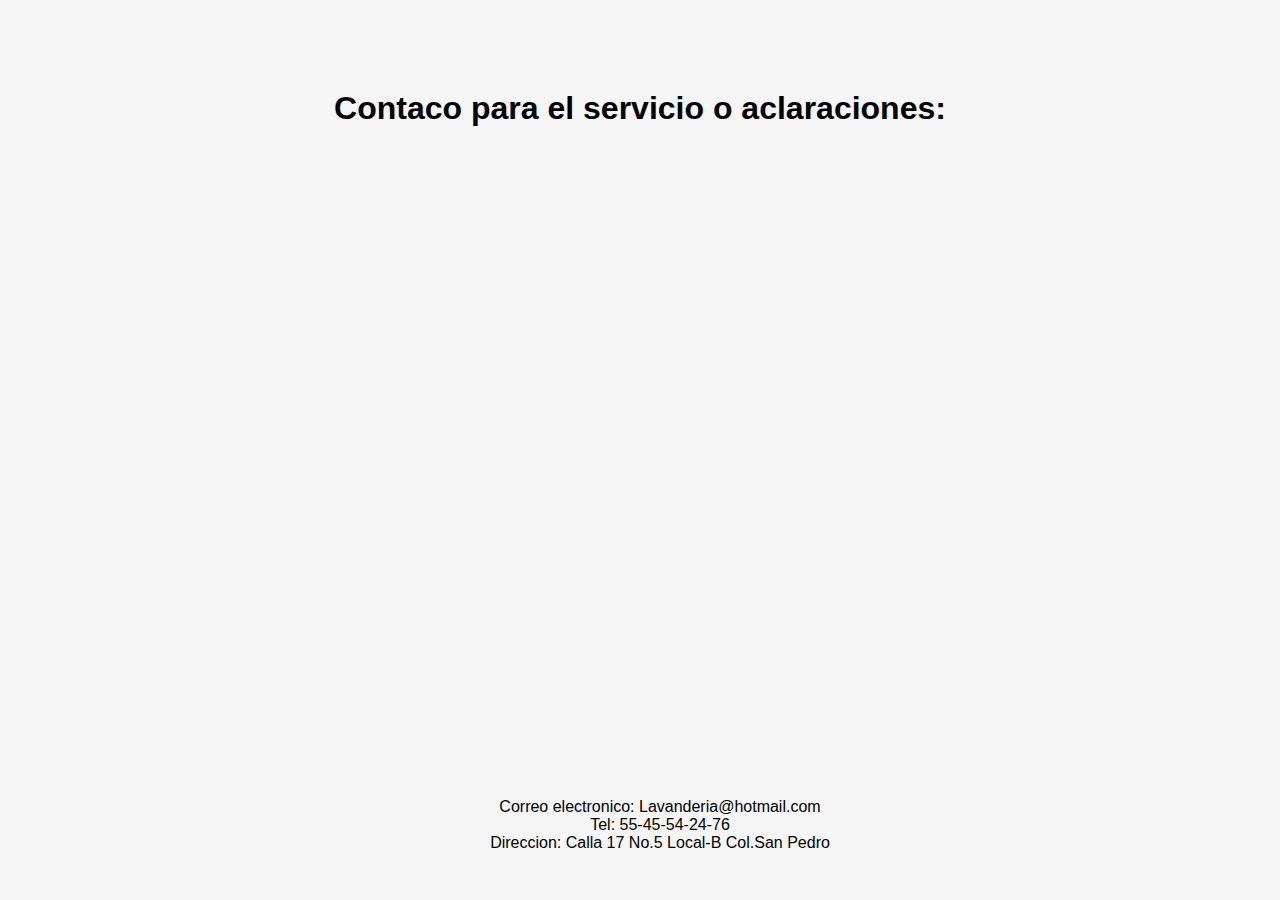
<file: lavanderia/contactos.html>
<!DOCTYPE html>
<html lang="en">
<head>
    <meta charset="UTF-8">
    <meta http-equiv="X-UA-Compatible" content="IE=edge">
    <meta name="viewport" content="width=device-width, initial-scale=1.0">
    <link rel="stylesheet" href="style-contactos.css" />
    <title>Contacto</title>
</head>
<body>
    <h1 class="titulo">Contaco para el servicio o aclaraciones:</h1>
    <p>
        <a href="nav-menu-link nav-link nav-menu-link_active"></a>
    </p>
    <div class="informacion">
        <ul>
            Correo electronico: Lavanderia@hotmail.com
        </ul>
        <ul>
            Tel: 55-45-54-24-76
        </ul>
        <ul>
            Direccion: Calla 17 No.5 Local-B Col.San Pedro
        </ul>
    </div>
</body>
</html>
</file>
<file: lavanderia/style-contactos.css>
*{
    margin: 0;
    box-sizing:  border-box ;
}
body{
    background-color: whitesmoke;
    font-family: sans-serif;
    padding: 90px 20px 0;
    position: relative;
    padding-bottom: 3em;
    display: grid;
    min-height: 100vh;
    grid-template-rows: auto 1fr auto;
    text-align: center;
}

@media  (max-with: 768p ){
    body{
        padding-top : 70px;
    }

}
</file>
